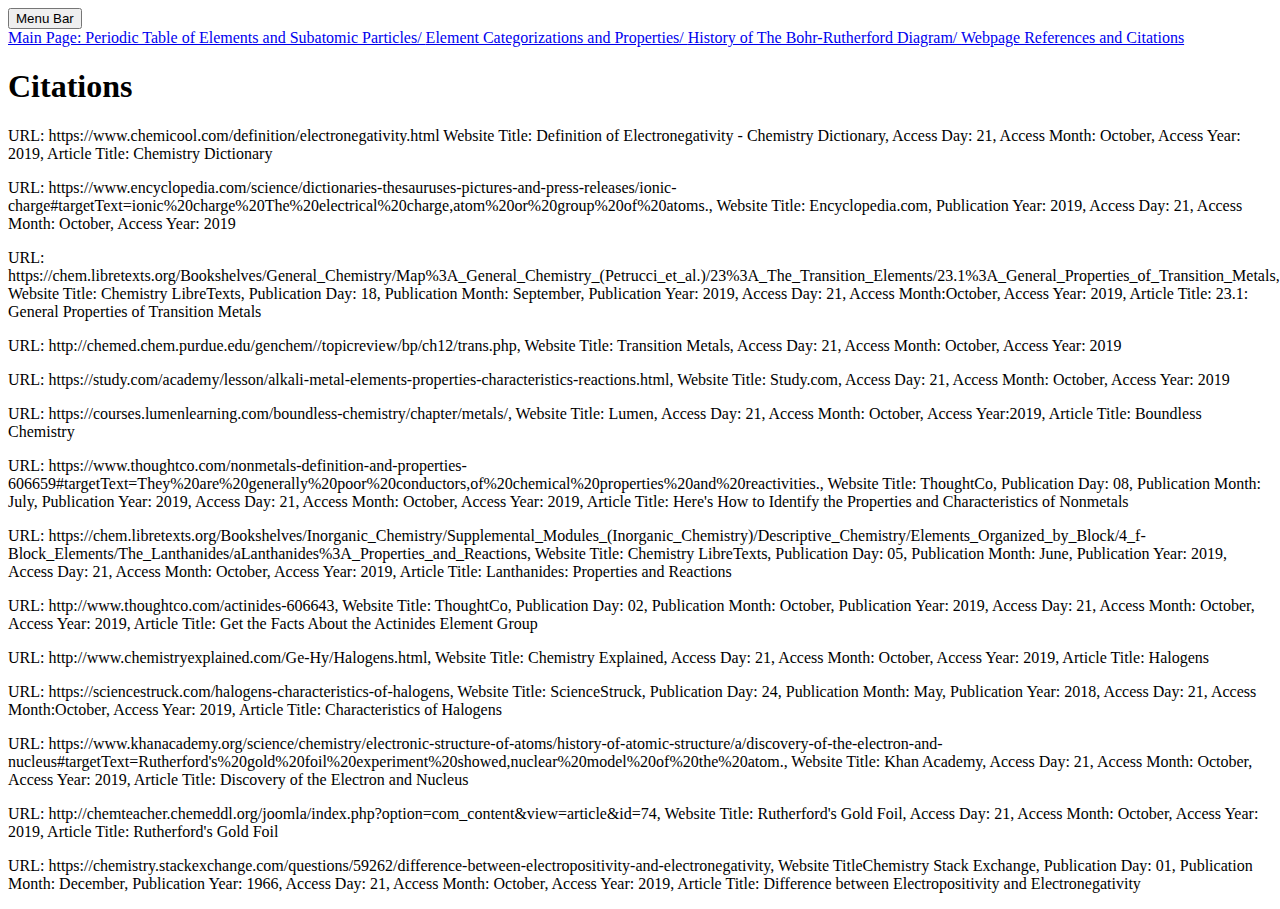
<file: referencesandcitations.html>
<!doctype html>

<html>

	<head>
		<meta charset="UTF-8">
		<title> Webpage References and Citations</title>
		<link rel="stylesheet" type="type/css" href="referencesandcitations.css"/>
	
	</head>
	
	<body>
	
		<div class = "navbar">
      
	      		<!-- Creates a dropdown button "object" -->
    	  		<div class = "dropdown">

        		<!-- This declares the button -->
        		<button class = "dropbtn"> Menu Bar</button>

        			<!-- This is the stuff you see when you mouse over the button -->
        			<div class = "dropdown-content">
          
          				<!-- You can use an anchor attribute to link to another webpage -->
          				<a href = "index.html">
          				Main Page: Periodic Table of Elements and Subatomic Particles/ 
          				</a>

          				<a href = "gloss.html">
          				Element Categorizations and Properties/ 
          				</a>
          
          				<a href = "matte.html">
          				History of The Bohr-Rutherford Diagram/ 
          				</a>

          				<a href= "referencesandcitations.html">
          				Webpage References and Citations 
          				</a>
        
        			</div>
      
      			</div> 

    		</div>
		
		<div class= "content">
		
			<h1> Citations</h1>
	
				<p> URL: https://www.chemicool.com/definition/electronegativity.html
					Website Title: Definition of Electronegativity - Chemistry Dictionary,
					Access Day: 21,
					Access Month: October,
					Access Year: 2019,
					Article Title: Chemistry Dictionary
				</p>
		
				<p> URL: https://www.encyclopedia.com/science/dictionaries-thesauruses-pictures-and-press-releases/ionic-charge#targetText=ionic%20charge%20The%20electrical%20charge,atom%20or%20group%20of%20atoms.,
					Website Title: Encyclopedia.com,
					Publication Year: 2019,
					Access Day: 21,
					Access Month: October,
					Access Year: 2019
				</p>
		
				<p> URL: https://chem.libretexts.org/Bookshelves/General_Chemistry/Map%3A_General_Chemistry_(Petrucci_et_al.)/23%3A_The_Transition_Elements/23.1%3A_General_Properties_of_Transition_Metals,
					Website Title: Chemistry LibreTexts,
					Publication Day: 18,
					Publication Month: September,
					Publication Year: 2019,
					Access Day: 21,
					Access Month:October,
					Access Year: 2019,
					Article Title: 23.1: General Properties of Transition Metals
				</p>
			
	
				<p> URL: http://chemed.chem.purdue.edu/genchem//topicreview/bp/ch12/trans.php,
					Website Title: Transition Metals,
					Access Day: 21,
					Access Month: October,
					Access Year: 2019
				</p>
			
				<p> URL: https://study.com/academy/lesson/alkali-metal-elements-properties-characteristics-reactions.html,
					Website Title: Study.com,
					Access Day: 21,
					Access Month: October,
					Access Year: 2019
				</p>
			
				<p> URL: https://courses.lumenlearning.com/boundless-chemistry/chapter/metals/,
					Website Title: Lumen,
					Access Day: 21,
					Access Month: October,
					Access Year:2019,
					Article Title: Boundless Chemistry
				</p>
	
				<p> URL: https://www.thoughtco.com/nonmetals-definition-and-properties-606659#targetText=They%20are%20generally%20poor%20conductors,of%20chemical%20properties%20and%20reactivities.,
					Website Title: ThoughtCo,
					Publication Day: 08,
					Publication Month: July,
					Publication Year: 2019,
					Access Day: 21,
					Access Month: October,
					Access Year: 2019,
					Article Title: Here's How to Identify the Properties and Characteristics of Nonmetals
				</p>

				<p> URL: https://chem.libretexts.org/Bookshelves/Inorganic_Chemistry/Supplemental_Modules_(Inorganic_Chemistry)/Descriptive_Chemistry/Elements_Organized_by_Block/4_f-Block_Elements/The_Lanthanides/aLanthanides%3A_Properties_and_Reactions,
					Website Title: Chemistry LibreTexts,
					Publication Day: 05,
					Publication Month: June,
					Publication Year: 2019,
					Access Day: 21,
					Access Month: October,
					Access Year: 2019,
					Article Title: Lanthanides: Properties and Reactions
				</p>
			
				<p> URL: http://www.thoughtco.com/actinides-606643,
					Website Title: ThoughtCo,
					Publication Day: 02,
					Publication Month: October,
					Publication Year: 2019,
					Access Day: 21,
					Access Month: October,
					Access Year: 2019,
					Article Title: Get the Facts About the Actinides Element Group
				</p>
			
				<p> URL: http://www.chemistryexplained.com/Ge-Hy/Halogens.html,
					Website Title: Chemistry Explained,
					Access Day: 21,
					Access Month: October,
					Access Year: 2019,
					Article Title: Halogens
				</p>
			
				<p> URL: https://sciencestruck.com/halogens-characteristics-of-halogens,
					Website Title: ScienceStruck,
					Publication Day: 24,
					Publication Month: May,
					Publication Year: 2018,
					Access Day: 21,
					Access Month:October,
					Access Year: 2019,
					Article Title: Characteristics of Halogens
				</p>
			
				<p> URL: https://www.khanacademy.org/science/chemistry/electronic-structure-of-atoms/history-of-atomic-structure/a/discovery-of-the-electron-and-nucleus#targetText=Rutherford's%20gold%20foil%20experiment%20showed,nuclear%20model%20of%20the%20atom.,
					Website Title: Khan Academy,
					Access Day: 21,
					Access Month: October,
					Access Year: 2019,
					Article Title: Discovery of the Electron and Nucleus
				</p>
			
				<p> URL: http://chemteacher.chemeddl.org/joomla/index.php?option=com_content&view=article&id=74,
					Website Title: Rutherford's Gold Foil,
					Access Day: 21,
					Access Month: October,
					Access Year: 2019,
					Article Title: Rutherford's Gold Foil
				</p>

				<p> URL: https://chemistry.stackexchange.com/questions/59262/difference-between-electropositivity-and-electronegativity,
					Website TitleChemistry Stack Exchange,
					Publication Day: 01,
					Publication Month: December,
					Publication Year: 1966,
					Access Day: 21,
					Access Month: October,
					Access Year: 2019,
					Article Title: Difference between Electropositivity and Electronegativity
				</p>
		</div>
	</body>
</html>
</file>
<file: referencesandcitations.css>
body
{	
	background-image: url(Images/Desert.jpg);
	background-size: 1540px 1020px;
	background-color: rgba(0,0,0,0.5);
	background-attachment: fixed;
}

.navbar
{
	background-color: cornflowerblue;
	border: 5px solid blue;
	padding-left: 12px;
	padding-right: 12px;
	padding-bottom: 25px;
	padding-top: 25px;
	text-align: center;
	font-size: 12pt;
	font-family: "Trebuchet MS", Helvetica, sans-serif;
	margin-left: 5px;
	margin-right: 5px;
	margin: 0 auto;
}

h1
{
	color: lime;
	font-family: "Trebuchet MS", Helvetica, sans-serif;
	font-size: 45pt;
	text-align: center;
	text-decoration: bold;
	text-decoration: underline;
}

p 
{
	color: yellow;
	font-family: "Times New Roman", Times, serif;
	font-size: 21pt;
	text-align: justify;
	text-decoration: bold;
}

.content
{
	background-color: brown;
	border: 25px solid orangered;
	padding-left: 50px;
	padding-right: 50px;
	margin-left : 100px;
	margin-right : 100px;
	margin: 0 auto;	
}
</file>
